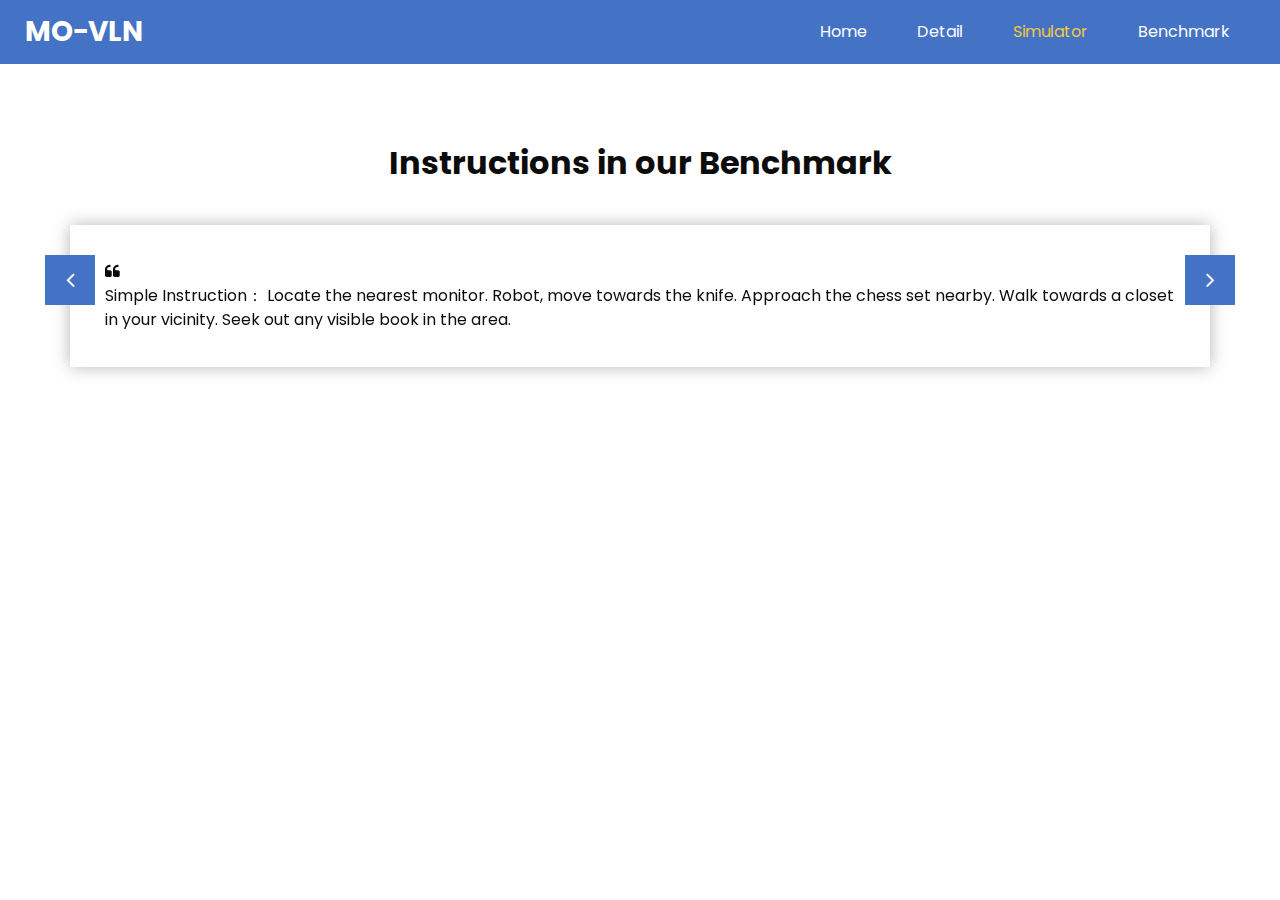
<file: testimonial.html>
<!DOCTYPE html>
<html>

<head>
  <!-- Basic -->
  <meta charset="utf-8" />
  <meta http-equiv="X-UA-Compatible" content="IE=edge" />
  <!-- Mobile Metas -->
  <meta name="viewport" content="width=device-width, initial-scale=1, shrink-to-fit=no" />
  <!-- Site Metas -->
  <link rel="icon" href="images/fevicon.png" type="image/gif" />
  <meta name="keywords" content="" />
  <meta name="description" content="" />
  <meta name="author" content="" />

  <title>Minics</title>


  <!-- bootstrap core css -->
  <link rel="stylesheet" type="text/css" href="css/bootstrap.css" />

  <!-- fonts style -->
  <link href="https://fonts.googleapis.com/css?family=Poppins:400,700&display=swap" rel="stylesheet"> <!-- range slider -->

  <!-- font awesome style -->
  <link href="css/font-awesome.min.css" rel="stylesheet" />

  <!-- Custom styles for this template -->
  <link href="css/style.css" rel="stylesheet" />
  <!-- responsive style -->
  <link href="css/responsive.css" rel="stylesheet" />

</head>

<body class="sub_page">

  <div class="hero_area">
    <!-- header section strats -->
    <header class="header_section">
<!--      <div class="header_top">-->
<!--        <div class="container-fluid">-->
<!--          <div class="top_nav_container">-->
<!--            <div class="contact_nav">-->
<!--              <a href="">-->
<!--                <i class="fa fa-phone" aria-hidden="true"></i>-->
<!--                <span>-->
<!--                  Call : +01 123455678990-->
<!--                </span>-->
<!--              </a>-->
<!--              <a href="">-->
<!--                <i class="fa fa-envelope" aria-hidden="true"></i>-->
<!--                <span>-->
<!--                  Email : demo@gmail.com-->
<!--                </span>-->
<!--              </a>-->
<!--            </div>-->
<!--            <from class="search_form">-->
<!--              <input type="text" class="form-control" placeholder="Search here...">-->
<!--              <button class="" type="submit">-->
<!--                <i class="fa fa-search" aria-hidden="true"></i>-->
<!--              </button>-->
<!--            </from>-->
<!--            <div class="user_option_box">-->
<!--              <a href="" class="account-link">-->
<!--                <i class="fa fa-user" aria-hidden="true"></i>-->
<!--                <span>-->
<!--                  My Account-->
<!--                </span>-->
<!--              </a>-->
<!--              <a href="" class="cart-link">-->
<!--                <i class="fa fa-shopping-cart" aria-hidden="true"></i>-->
<!--                <span>-->
<!--                  Cart-->
<!--                </span>-->
<!--              </a>-->
<!--            </div>-->
<!--          </div>-->

<!--        </div>-->
<!--      </div>-->


      <div class="header_bottom">
        <div class="container-fluid">
          <nav class="navbar navbar-expand-lg custom_nav-container ">
            <a class="navbar-brand" href="index.html">
              <span>
                MO-VLN
              </span>
            </a>

            <button class="navbar-toggler" type="button" data-toggle="collapse" data-target="#navbarSupportedContent" aria-controls="navbarSupportedContent" aria-expanded="false" aria-label="Toggle navigation">
              <span class=""> </span>
            </button>

            <div class="collapse navbar-collapse" id="navbarSupportedContent">
              <ul class="navbar-nav ">
                <li class="nav-item">
                  <a class="nav-link" href="index.html">Home <span class="sr-only">(current)</span></a>
                </li>
                <li class="nav-item">
                  <a class="nav-link" href="about.html"> Detail</a>
                </li>
                <li class="nav-item active">
                  <a class="nav-link" href="testimonial.html">Simulator</a>
                </li>
                <!--                <li class="nav-item">-->
                <!--                  <a class="nav-link" href="why.html">Why Us</a>-->
                <!--                </li>-->
                <li class="nav-item">
                  <a class="nav-link" href="testimonial1.html">Benchmark</a>
                </li>
              </ul>
            </div>
          </nav>
        </div>
      </div>
    </header>
    <!-- end header section -->
  </div>



  <!-- client section -->

  <section class="client_section layout_padding">
    <div class="container">
      <div class="heading_container heading_center">
        <h2>
          Instructions in our Benchmark
        </h2>
      </div>
    </div>
    <div class="client_container ">
      <div id="carouselExample2Controls" class="carousel slide" data-ride="carousel">
        <div class="carousel-inner">
          <div class="carousel-item active">
            <div class="container">
              <div class="box">
                <div class="detail-box">
                  <p>
                    <i class="fa fa-quote-left" aria-hidden="true"></i>
                  </p>
                  <p>
                    Simple Instruction：
                    Locate the nearest monitor.
                    Robot, move towards the knife.
                    Approach the chess set nearby.
                    Walk towards a closet in your vicinity.
                    Seek out any visible book in the area.
                  </p>
                </div>
                <div class="client-id">
<!--                  <div class="img-box">-->
<!--                    <img src="images/client.jpg" alt="">-->
<!--                  </div>-->
<!--                  <div class="name">-->
<!--                    <h5>-->
<!--                      James Dew-->
<!--                    </h5>-->
<!--                    <h6>-->
<!--                      Photographer-->
<!--                    </h6>-->
<!--                  </div>-->
                </div>
              </div>
            </div>
          </div>
          <div class="carousel-item">
            <div class="container">
              <div class="box">
                <div class="detail-box">
                  <p>
                    <i class="fa fa-quote-left" aria-hidden="true"></i>
                  </p>
                  <p>
                    Reasoning Instruction：
                    I'm thinking about doing some screen-based work, find me a device that will help me with that.
                    I'm about to make a sandwich and need a helpful utensial to get the job done efficiently.
                    Feeling inspired to make a cozy, warm meal for tonight. Could you fetch me the key vessel we'll be using to cook it in?
                    In the mood for some strategic fun, can you locate a board game with elegant pieces engraved with  squares on it?
                    Find me a place where I can enjoy my meal more comfortably.
                  </p>
                </div>
<!--                <div class="client-id">-->
<!--                  <div class="img-box">-->
<!--                    <img src="images/client.jpg" alt="">-->
<!--                  </div>-->
<!--                  <div class="name">-->
<!--                    <h5>-->
<!--                      James Dew-->
<!--                    </h5>-->
<!--                    <h6>-->
<!--                      Photographer-->
<!--                    </h6>-->
<!--                  </div>-->
<!--                </div>-->
              </div>
            </div>
          </div>
          <div class="carousel-item">
            <div class="container">
              <div class="box">
                <div class="detail-box">
                  <p>
                    <i class="fa fa-quote-left" aria-hidden="true"></i>
                  </p>
                  <p>
                    Step-by-step Instruction with Movement：
                    Robot, I need you to follow this path to reach the Tongs. Begin by moving forward towards the Teapot, continue going straight, passing the Drinking Machine and Alcoholic Drink. Keep moving forward until you reach the Cake and then take a slight left. Proceed forward next to more Cakes, then take a right turn as you keep forward. After that final turn, you will see the Tongs in front of you. Please stop upon reaching the Tongs.
                  </p>
                </div>
<!--                <div class="client-id">-->
<!--                  <div class="img-box">-->
<!--                    <img src="images/client.jpg" alt="">-->
<!--                  </div>-->
<!--                  <div class="name">-->
<!--                    <h5>-->
<!--                      James Dew-->
<!--                    </h5>-->
<!--                    <h6>-->
<!--                      Photographer-->
<!--                    </h6>-->
<!--                  </div>-->
<!--                </div>-->
              </div>
            </div>
          </div>
          <div class="carousel-item">
            <div class="container">
              <div class="box">
                <div class="detail-box">
                  <p>
                    <i class="fa fa-quote-left" aria-hidden="true"></i>
                  </p>
                  <p>
                    Step-by-step Instruction without Movement：
                    Robot, from the starting point, please move towards the monitor. As you get closer to it. Continue moving, keeping both the monitor within your view. Keep this trajectory until you find the plants, which is your target destination. Once you've reached the plants, stop and stay there.
                  </p>
                </div>
                <!--                <div class="client-id">-->
                <!--                  <div class="img-box">-->
                <!--                    <img src="images/client.jpg" alt="">-->
                <!--                  </div>-->
                <!--                  <div class="name">-->
                <!--                    <h5>-->
                <!--                      James Dew-->
                <!--                    </h5>-->
                <!--                    <h6>-->
                <!--                      Photographer-->
                <!--                    </h6>-->
                <!--                  </div>-->
                <!--                </div>-->
              </div>
            </div>
          </div>

        </div>
        <div class="carousel_btn-box">
          <a class="carousel-control-prev" href="#carouselExample2Controls" role="button" data-slide="prev">
            <span>
              <i class="fa fa-angle-left" aria-hidden="true"></i>
            </span>
            <span class="sr-only">Previous</span>
          </a>
          <a class="carousel-control-next" href="#carouselExample2Controls" role="button" data-slide="next">
            <span>
              <i class="fa fa-angle-right" aria-hidden="true"></i>
            </span>
            <span class="sr-only">Next</span>
          </a>
        </div>
      </div>
    </div>
  </section>
  <!-- end client section -->

  <!-- info section -->
<!--  <section class="info_section ">-->
<!--    <div class="container">-->
<!--      <div class="row">-->
<!--        <div class="col-md-3">-->
<!--          <div class="info_contact">-->
<!--            <h5>-->
<!--              <a href="" class="navbar-brand">-->
<!--                <span>-->
<!--                  Minics-->
<!--                </span>-->
<!--              </a>-->
<!--            </h5>-->
<!--            <p>-->
<!--              <i class="fa fa-map-marker" aria-hidden="true"></i>-->
<!--              Address-->
<!--            </p>-->
<!--            <p>-->
<!--              <i class="fa fa-phone" aria-hidden="true"></i>-->
<!--              +01 1234567890-->
<!--            </p>-->
<!--            <p>-->
<!--              <i class="fa fa-envelope" aria-hidden="true"></i>-->
<!--              demo@gmail.com-->
<!--            </p>-->
<!--          </div>-->
<!--        </div>-->
<!--        <div class="col-md-3">-->
<!--          <div class="info_info">-->
<!--            <h5>-->
<!--              Information-->
<!--            </h5>-->
<!--            <p>-->
<!--              Eligendi sunt, provident, debitis nemo, facilis cupiditate velit libero dolorum aperiam enim nulla iste maxime corrupti ad illo libero minus.-->
<!--            </p>-->
<!--          </div>-->
<!--        </div>-->
<!--        <div class="col-md-3">-->
<!--          <div class="info_links">-->
<!--            <h5>-->
<!--              Useful Link-->
<!--            </h5>-->
<!--            <ul>-->
<!--              <li>-->
<!--                <a href="index.html">-->
<!--                  Home-->
<!--                </a>-->
<!--              </li>-->
<!--              <li>-->
<!--                <a href="about.html">-->
<!--                  About-->
<!--                </a>-->
<!--              </li>-->
<!--              <li>-->
<!--                <a href="product.html">-->
<!--                  Products-->
<!--                </a>-->
<!--              </li>-->
<!--              <li>-->
<!--                <a href="why.html">-->
<!--                  Why Us-->
<!--                </a>-->
<!--              </li>-->
<!--              <li>-->
<!--                <a href="testimonial.html">-->
<!--                  Testimonial-->
<!--                </a>-->
<!--              </li>-->
<!--            </ul>-->
<!--          </div>-->
<!--        </div>-->
<!--        <div class="col-md-3">-->
<!--          <div class="info_form ">-->
<!--            <h5>-->
<!--              Newsletter-->
<!--            </h5>-->
<!--            <form action="">-->
<!--              <input type="email" placeholder="Enter your email">-->
<!--              <button>-->
<!--                Subscribe-->
<!--              </button>-->
<!--            </form>-->
<!--            <div class="social_box">-->
<!--              <a href="">-->
<!--                <i class="fa fa-facebook" aria-hidden="true"></i>-->
<!--              </a>-->
<!--              <a href="">-->
<!--                <i class="fa fa-twitter" aria-hidden="true"></i>-->
<!--              </a>-->
<!--              <a href="">-->
<!--                <i class="fa fa-instagram" aria-hidden="true"></i>-->
<!--              </a>-->
<!--              <a href="">-->
<!--                <i class="fa fa-youtube" aria-hidden="true"></i>-->
<!--              </a>-->
<!--            </div>-->
<!--          </div>-->
<!--        </div>-->
<!--      </div>-->
<!--    </div>-->
<!--  </section>-->

  <!-- end info_section -->


  <!-- footer section -->
<!--  <footer class="footer_section">-->
<!--    <div class="container">-->
<!--      <p>-->
<!--        &copy; <span id="displayYear"></span> All Rights Reserved By-->
<!--        <a target="_blank" href="http://www.mobanwang.com/" title="网页模板">网页模板</a>-->
<!--      </p>-->
<!--    </div>-->
<!--  </footer>-->
  <!-- footer section -->

  <!-- jQery -->
  <script src="js/jquery-3.4.1.min.js"></script>
  <!-- bootstrap js -->
  <script src="js/bootstrap.js"></script>
  <!-- custom js -->
  <script src="js/custom.js"></script>


</body>

</html>
</file>
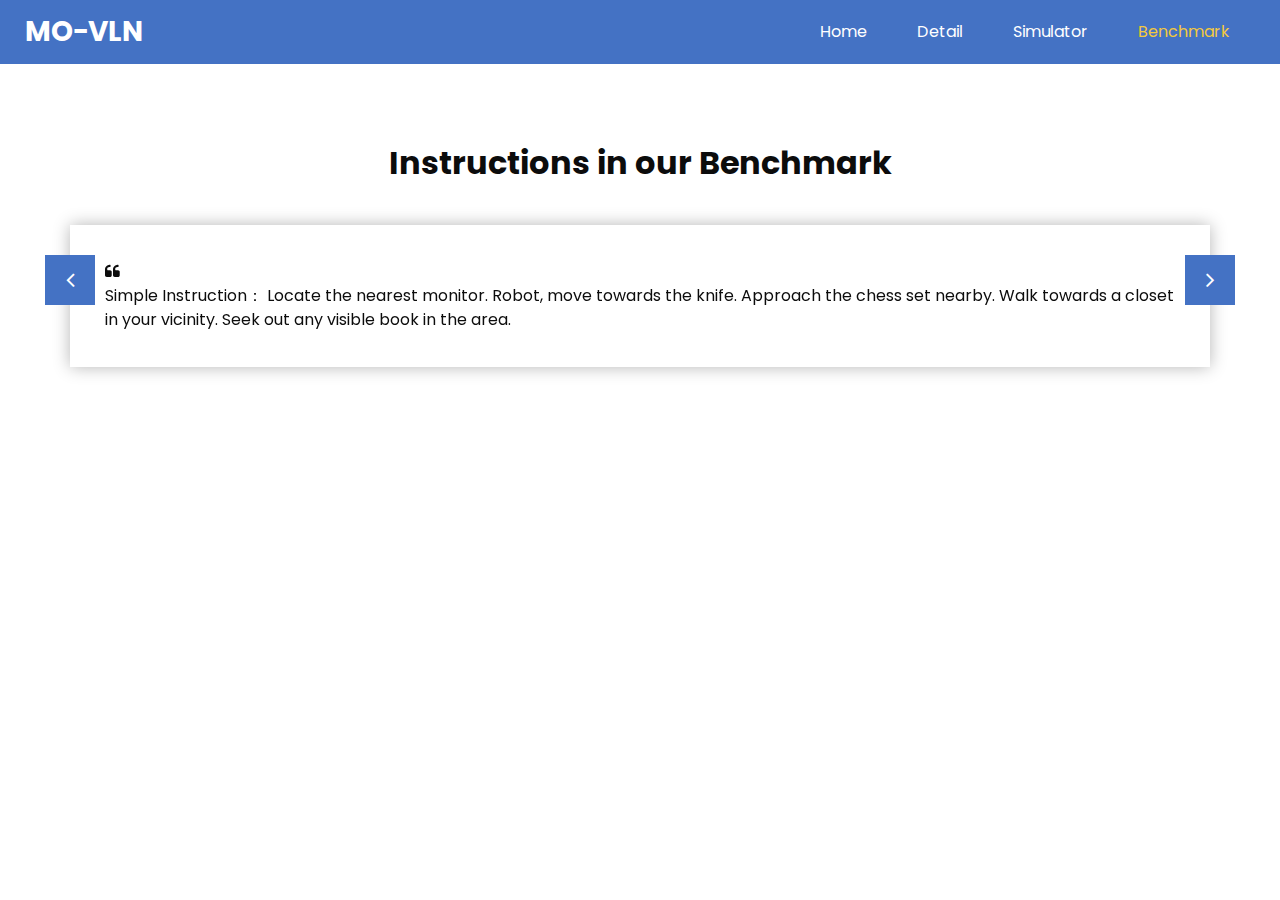
<file: testimonial1.html>
<!DOCTYPE html>
<html>

<head>
  <!-- Basic -->
  <meta charset="utf-8" />
  <meta http-equiv="X-UA-Compatible" content="IE=edge" />
  <!-- Mobile Metas -->
  <meta name="viewport" content="width=device-width, initial-scale=1, shrink-to-fit=no" />
  <!-- Site Metas -->
  <link rel="icon" href="images/fevicon.png" type="image/gif" />
  <meta name="keywords" content="" />
  <meta name="description" content="" />
  <meta name="author" content="" />

  <title>Minics</title>


  <!-- bootstrap core css -->
  <link rel="stylesheet" type="text/css" href="css/bootstrap.css" />

  <!-- fonts style -->
  <link href="https://fonts.googleapis.com/css?family=Poppins:400,700&display=swap" rel="stylesheet"> <!-- range slider -->

  <!-- font awesome style -->
  <link href="css/font-awesome.min.css" rel="stylesheet" />

  <!-- Custom styles for this template -->
  <link href="css/style.css" rel="stylesheet" />
  <!-- responsive style -->
  <link href="css/responsive.css" rel="stylesheet" />

</head>

<body class="sub_page">

  <div class="hero_area">
    <!-- header section strats -->
    <header class="header_section">
<!--      <div class="header_top">-->
<!--        <div class="container-fluid">-->
<!--          <div class="top_nav_container">-->
<!--            <div class="contact_nav">-->
<!--              <a href="">-->
<!--                <i class="fa fa-phone" aria-hidden="true"></i>-->
<!--                <span>-->
<!--                  Call : +01 123455678990-->
<!--                </span>-->
<!--              </a>-->
<!--              <a href="">-->
<!--                <i class="fa fa-envelope" aria-hidden="true"></i>-->
<!--                <span>-->
<!--                  Email : demo@gmail.com-->
<!--                </span>-->
<!--              </a>-->
<!--            </div>-->
<!--            <from class="search_form">-->
<!--              <input type="text" class="form-control" placeholder="Search here...">-->
<!--              <button class="" type="submit">-->
<!--                <i class="fa fa-search" aria-hidden="true"></i>-->
<!--              </button>-->
<!--            </from>-->
<!--            <div class="user_option_box">-->
<!--              <a href="" class="account-link">-->
<!--                <i class="fa fa-user" aria-hidden="true"></i>-->
<!--                <span>-->
<!--                  My Account-->
<!--                </span>-->
<!--              </a>-->
<!--              <a href="" class="cart-link">-->
<!--                <i class="fa fa-shopping-cart" aria-hidden="true"></i>-->
<!--                <span>-->
<!--                  Cart-->
<!--                </span>-->
<!--              </a>-->
<!--            </div>-->
<!--          </div>-->

<!--        </div>-->
<!--      </div>-->


      <div class="header_bottom">
        <div class="container-fluid">
          <nav class="navbar navbar-expand-lg custom_nav-container ">
            <a class="navbar-brand" href="index.html">
              <span>
                MO-VLN
              </span>
            </a>

            <button class="navbar-toggler" type="button" data-toggle="collapse" data-target="#navbarSupportedContent" aria-controls="navbarSupportedContent" aria-expanded="false" aria-label="Toggle navigation">
              <span class=""> </span>
            </button>

            <div class="collapse navbar-collapse" id="navbarSupportedContent">
              <ul class="navbar-nav ">
                <li class="nav-item">
                  <a class="nav-link" href="index.html">Home <span class="sr-only">(current)</span></a>
                </li>
                <li class="nav-item">
                  <a class="nav-link" href="about.html"> Detail</a>
                </li>
                <li class="nav-item">
                  <a class="nav-link" href="testimonial.html">Simulator</a>
                </li>
                <!--                <li class="nav-item">-->
                <!--                  <a class="nav-link" href="why.html">Why Us</a>-->
                <!--                </li>-->
                <li class="nav-item active">
                  <a class="nav-link" href="testimonial1.html">Benchmark</a>
                </li>
              </ul>
            </div>
          </nav>
        </div>
      </div>
    </header>
    <!-- end header section -->
  </div>



  <!-- client section -->

  <section class="client_section layout_padding">
    <div class="container">
      <div class="heading_container heading_center">
        <h2>
          Instructions in our Benchmark
        </h2>
      </div>
    </div>
    <div class="client_container ">
      <div id="carouselExample2Controls" class="carousel slide" data-ride="carousel">
        <div class="carousel-inner">
          <div class="carousel-item active">
            <div class="container">
              <div class="box">
                <div class="detail-box">
                  <p>
                    <i class="fa fa-quote-left" aria-hidden="true"></i>
                  </p>
                  <p>
                    Simple Instruction：
                    Locate the nearest monitor.
                    Robot, move towards the knife.
                    Approach the chess set nearby.
                    Walk towards a closet in your vicinity.
                    Seek out any visible book in the area.
                  </p>
                </div>
                <div class="client-id">
<!--                  <div class="img-box">-->
<!--                    <img src="images/client.jpg" alt="">-->
<!--                  </div>-->
<!--                  <div class="name">-->
<!--                    <h5>-->
<!--                      James Dew-->
<!--                    </h5>-->
<!--                    <h6>-->
<!--                      Photographer-->
<!--                    </h6>-->
<!--                  </div>-->
                </div>
              </div>
            </div>
          </div>
          <div class="carousel-item">
            <div class="container">
              <div class="box">
                <div class="detail-box">
                  <p>
                    <i class="fa fa-quote-left" aria-hidden="true"></i>
                  </p>
                  <p>
                    Reasoning Instruction：
                    I'm thinking about doing some screen-based work, find me a device that will help me with that.
                    I'm about to make a sandwich and need a helpful utensial to get the job done efficiently.
                    Feeling inspired to make a cozy, warm meal for tonight. Could you fetch me the key vessel we'll be using to cook it in?
                    In the mood for some strategic fun, can you locate a board game with elegant pieces engraved with  squares on it?
                    Find me a place where I can enjoy my meal more comfortably.
                  </p>
                </div>
<!--                <div class="client-id">-->
<!--                  <div class="img-box">-->
<!--                    <img src="images/client.jpg" alt="">-->
<!--                  </div>-->
<!--                  <div class="name">-->
<!--                    <h5>-->
<!--                      James Dew-->
<!--                    </h5>-->
<!--                    <h6>-->
<!--                      Photographer-->
<!--                    </h6>-->
<!--                  </div>-->
<!--                </div>-->
              </div>
            </div>
          </div>
          <div class="carousel-item">
            <div class="container">
              <div class="box">
                <div class="detail-box">
                  <p>
                    <i class="fa fa-quote-left" aria-hidden="true"></i>
                  </p>
                  <p>
                    Step-by-step Instruction with Movement：
                    Robot, I need you to follow this path to reach the Tongs. Begin by moving forward towards the Teapot, continue going straight, passing the Drinking Machine and Alcoholic Drink. Keep moving forward until you reach the Cake and then take a slight left. Proceed forward next to more Cakes, then take a right turn as you keep forward. After that final turn, you will see the Tongs in front of you. Please stop upon reaching the Tongs.
                  </p>
                </div>
<!--                <div class="client-id">-->
<!--                  <div class="img-box">-->
<!--                    <img src="images/client.jpg" alt="">-->
<!--                  </div>-->
<!--                  <div class="name">-->
<!--                    <h5>-->
<!--                      James Dew-->
<!--                    </h5>-->
<!--                    <h6>-->
<!--                      Photographer-->
<!--                    </h6>-->
<!--                  </div>-->
<!--                </div>-->
              </div>
            </div>
          </div>
          <div class="carousel-item">
            <div class="container">
              <div class="box">
                <div class="detail-box">
                  <p>
                    <i class="fa fa-quote-left" aria-hidden="true"></i>
                  </p>
                  <p>
                    Step-by-step Instruction without Movement：
                    Robot, from the starting point, please move towards the monitor. As you get closer to it. Continue moving, keeping both the monitor within your view. Keep this trajectory until you find the plants, which is your target destination. Once you've reached the plants, stop and stay there.
                  </p>
                </div>
                <!--                <div class="client-id">-->
                <!--                  <div class="img-box">-->
                <!--                    <img src="images/client.jpg" alt="">-->
                <!--                  </div>-->
                <!--                  <div class="name">-->
                <!--                    <h5>-->
                <!--                      James Dew-->
                <!--                    </h5>-->
                <!--                    <h6>-->
                <!--                      Photographer-->
                <!--                    </h6>-->
                <!--                  </div>-->
                <!--                </div>-->
              </div>
            </div>
          </div>

        </div>
        <div class="carousel_btn-box">
          <a class="carousel-control-prev" href="#carouselExample2Controls" role="button" data-slide="prev">
            <span>
              <i class="fa fa-angle-left" aria-hidden="true"></i>
            </span>
            <span class="sr-only">Previous</span>
          </a>
          <a class="carousel-control-next" href="#carouselExample2Controls" role="button" data-slide="next">
            <span>
              <i class="fa fa-angle-right" aria-hidden="true"></i>
            </span>
            <span class="sr-only">Next</span>
          </a>
        </div>
      </div>
    </div>
  </section>
  <!-- end client section -->

  <!-- info section -->
<!--  <section class="info_section ">-->
<!--    <div class="container">-->
<!--      <div class="row">-->
<!--        <div class="col-md-3">-->
<!--          <div class="info_contact">-->
<!--            <h5>-->
<!--              <a href="" class="navbar-brand">-->
<!--                <span>-->
<!--                  Minics-->
<!--                </span>-->
<!--              </a>-->
<!--            </h5>-->
<!--            <p>-->
<!--              <i class="fa fa-map-marker" aria-hidden="true"></i>-->
<!--              Address-->
<!--            </p>-->
<!--            <p>-->
<!--              <i class="fa fa-phone" aria-hidden="true"></i>-->
<!--              +01 1234567890-->
<!--            </p>-->
<!--            <p>-->
<!--              <i class="fa fa-envelope" aria-hidden="true"></i>-->
<!--              demo@gmail.com-->
<!--            </p>-->
<!--          </div>-->
<!--        </div>-->
<!--        <div class="col-md-3">-->
<!--          <div class="info_info">-->
<!--            <h5>-->
<!--              Information-->
<!--            </h5>-->
<!--            <p>-->
<!--              Eligendi sunt, provident, debitis nemo, facilis cupiditate velit libero dolorum aperiam enim nulla iste maxime corrupti ad illo libero minus.-->
<!--            </p>-->
<!--          </div>-->
<!--        </div>-->
<!--        <div class="col-md-3">-->
<!--          <div class="info_links">-->
<!--            <h5>-->
<!--              Useful Link-->
<!--            </h5>-->
<!--            <ul>-->
<!--              <li>-->
<!--                <a href="index.html">-->
<!--                  Home-->
<!--                </a>-->
<!--              </li>-->
<!--              <li>-->
<!--                <a href="about.html">-->
<!--                  About-->
<!--                </a>-->
<!--              </li>-->
<!--              <li>-->
<!--                <a href="product.html">-->
<!--                  Products-->
<!--                </a>-->
<!--              </li>-->
<!--              <li>-->
<!--                <a href="why.html">-->
<!--                  Why Us-->
<!--                </a>-->
<!--              </li>-->
<!--              <li>-->
<!--                <a href="testimonial.html">-->
<!--                  Testimonial-->
<!--                </a>-->
<!--              </li>-->
<!--            </ul>-->
<!--          </div>-->
<!--        </div>-->
<!--        <div class="col-md-3">-->
<!--          <div class="info_form ">-->
<!--            <h5>-->
<!--              Newsletter-->
<!--            </h5>-->
<!--            <form action="">-->
<!--              <input type="email" placeholder="Enter your email">-->
<!--              <button>-->
<!--                Subscribe-->
<!--              </button>-->
<!--            </form>-->
<!--            <div class="social_box">-->
<!--              <a href="">-->
<!--                <i class="fa fa-facebook" aria-hidden="true"></i>-->
<!--              </a>-->
<!--              <a href="">-->
<!--                <i class="fa fa-twitter" aria-hidden="true"></i>-->
<!--              </a>-->
<!--              <a href="">-->
<!--                <i class="fa fa-instagram" aria-hidden="true"></i>-->
<!--              </a>-->
<!--              <a href="">-->
<!--                <i class="fa fa-youtube" aria-hidden="true"></i>-->
<!--              </a>-->
<!--            </div>-->
<!--          </div>-->
<!--        </div>-->
<!--      </div>-->
<!--    </div>-->
<!--  </section>-->

  <!-- end info_section -->


  <!-- footer section -->
<!--  <footer class="footer_section">-->
<!--    <div class="container">-->
<!--      <p>-->
<!--        &copy; <span id="displayYear"></span> All Rights Reserved By-->
<!--        <a target="_blank" href="http://www.mobanwang.com/" title="网页模板">网页模板</a>-->
<!--      </p>-->
<!--    </div>-->
<!--  </footer>-->
  <!-- footer section -->

  <!-- jQery -->
  <script src="js/jquery-3.4.1.min.js"></script>
  <!-- bootstrap js -->
  <script src="js/bootstrap.js"></script>
  <!-- custom js -->
  <script src="js/custom.js"></script>


</body>

</html>
</file>
<file: css/style.css>
body {
  font-family: "Poppins", sans-serif;
  color: #0c0c0c;
  background-color: #ffffff;
  overflow-x: hidden;
}

.layout_padding {
  padding: 80px 0;
}

.layout_padding2 {
  padding: 75px 0;
}

.layout_padding2-top {
  padding-top: 75px;
}

.layout_padding2-bottom {
  padding-bottom: 75px;
}

.layout_padding-top {
  padding-top: 90px;
}

.layout_padding-bottom {
  padding-bottom: 90px;
}

.heading_container {
  display: flex;
  flex-direction: column;
  align-items: flex-start;
}
.heading_container h2 {
  position: relative;
  font-weight: bold;
}
.heading_container h2 span {
  color: #f3c93e;
}
.heading_container.heading_center {
  align-items: center;
  text-align: center;
}

a,
a:hover,
a:focus {
  text-decoration: none;
}

a:hover,
a:focus {
  color: initial;
}

.btn,
.btn:focus {
  outline: none !important;
  box-shadow: none;
}

/*header section*/
.hero_area {
  position: relative;
  min-height: 55vh;
  display: flex;
  flex-direction: column;
}

.sub_page .hero_area {
  min-height: auto;
}
.sub_page .about_section {
  background-color: #3966b5;
}

.header_section {
  background-color: #4472c4;
}
.header_section .container-fluid {
  padding-right: 25px;
  padding-left: 25px;
}
.header_section .header_top {
  padding: 15px 0;
  background-color: #5781ca;
}
.header_section .header_bottom {
  padding: 10px 0;
}

.top_nav_container {
  display: flex;
  justify-content: space-between;
  align-items: center;
}

.contact_nav {
  display: flex;
}
.contact_nav a {
  color: #ffffff;
  margin-right: 10px;
}
.contact_nav a i {
  color: #f3c93e;
}
.contact_nav a:hover {
  color: #f3c93e;
}

.search_form {
  display: flex;
  margin: 0 15px;
}
.search_form .form-control {
  border-radius: 5px 0 0 5px;
  height: 40px;
  width: auto;
  min-width: unset;
}
.search_form button {
  width: 45px;
  min-width: 45px;
  height: 40px;
  padding: 0;
  border: none;
  outline: none;
  color: #ffffff;
  background-color: #f3c93e;
  border-radius: 0 5px 5px 0;
}

.user_option_box {
  display: flex;
  align-items: center;
}
.user_option_box a {
  color: #ffffff;
  margin-left: 25px;
  text-transform: uppercase;
}
.user_option_box a i {
  color: #f3c93e;
}
.user_option_box a span {
  margin-left: 5px;
}
.user_option_box a:hover {
  color: #f3c93e;
}

.navbar-brand {
  padding: 0;
  margin: 0;
  color: #000000;
  font-weight: bold;
  font-size: 28px;
  font-weight: bold;
}
.navbar-brand span {
  color: #ffffff;
}

.custom_nav-container {
  padding: 0;
}
.custom_nav-container .navbar-nav {
  margin-left: auto;
}
.custom_nav-container .navbar-nav .nav-item .nav-link {
  padding: 10px 25px;
  color: #ffffff;
  text-align: center;
}
.custom_nav-container .navbar-nav .nav-item:hover .nav-link, .custom_nav-container .navbar-nav .nav-item.active .nav-link {
  color: #f3c93e;
}

.custom_nav-container .navbar-toggler {
  outline: none;
}

.custom_nav-container .navbar-toggler {
  padding: 0;
  width: 37px;
  height: 42px;
  transition: all 0.3s;
}
.custom_nav-container .navbar-toggler span {
  display: block;
  width: 35px;
  height: 4px;
  background-color: #ffffff;
  margin: 7px 0;
  transition: all 0.3s;
  position: relative;
  border-radius: 5px;
  transition: all 0.3s;
}
.custom_nav-container .navbar-toggler span::before, .custom_nav-container .navbar-toggler span::after {
  content: "";
  position: absolute;
  left: 0;
  height: 100%;
  width: 100%;
  background-color: #ffffff;
  top: -10px;
  border-radius: 5px;
  transition: all 0.3s;
}
.custom_nav-container .navbar-toggler span::after {
  top: 10px;
}
.custom_nav-container .navbar-toggler[aria-expanded=true] {
  transform: rotate(360deg);
}
.custom_nav-container .navbar-toggler[aria-expanded=true] span {
  transform: rotate(45deg);
}
.custom_nav-container .navbar-toggler[aria-expanded=true] span::before, .custom_nav-container .navbar-toggler[aria-expanded=true] span::after {
  transform: rotate(90deg);
  top: 0;
}

/*end header section*/
/* slider section */
.slider_section {
  flex: 1;
  display: flex;
  align-items: center;
  padding: 40px 0;
  background-color: #f7f7f7;
}
.slider_section .row {
  align-items: center;
}
.slider_section #customCarousel1 {
  width: 100%;
  position: unset;
}
.slider_section .left-text-pic {
  padding-left: 25px;
}
.slider_section .detail-box {
  color: #4472c4;
}
.slider_section .detail-box h1 {
  font-weight: bold;
  margin-bottom: 25px;
}
.slider_section .detail-box h1 span {
  color: #f3c93e;
}
.slider_section .detail-box p {
  color: #6d6d6d;
}
.slider_section .detail-box a {
  display: inline-block;
  padding: 10px 45px;
  background-color: #f3c93e;
  color: #ffffff;
  border-radius: 5px;
  border: 1px solid #f3c93e;
  transition: all 0.3s;
  margin-top: 15px;
}
.slider_section .detail-box a:hover {
  background-color: transparent;
  color: #f3c93e;

}
.slider_section .img-box img {
  width: 100%;
}
.slider_section .carousel_btn_box {
  position: absolute;
  bottom: 0;
  left: 0;
  display: flex;
  justify-content: space-between;
  width: 110px;
  height: 50px;
  transform: translateY(50%);
  z-index: 3;
}
.slider_section .carousel_btn_box .carousel-control-prev,
.slider_section .carousel_btn_box .carousel-control-next {
  position: unset;
  width: 50px;
  height: 50px;
  background-color: #4472c4;
  opacity: 1;
  transition: all 0.2s;
  font-size: 18px;
}
.slider_section .carousel_btn_box .carousel-control-prev img,
.slider_section .carousel_btn_box .carousel-control-next img {
  width: 10px;
}
.slider_section .carousel_btn_box .carousel-control-prev:hover,
.slider_section .carousel_btn_box .carousel-control-next:hover {
  background-color: #f3c93e;
}

.product_section .heading_container {
  margin-bottom: 25px;
}
.product_section .box {
  display: flex;
  flex-direction: column;
  align-items: center;
  padding: 15px;
  margin-top: 15px;
  position: relative;
  overflow: hidden;
}
.product_section .box .img-box {
  background-color: #f8f8f8;
  width: 100%;
  height: 275px;
  display: flex;
  justify-content: center;
  align-items: center;
  position: relative;
  padding: 15px;
}
.product_section .box .img-box img {
  height: 175px;
  max-width: 100%;
}
.product_section .box .img-box .add_cart_btn {
  display: inline-block;
  width: 175px;
  text-align: center;
  height: 45px;
  line-height: 45px;
  background-color: #4472c4;
  color: #ffffff;
  position: absolute;
  bottom: 50%;
  left: 50%;
  transform: translate(-50%, 50%);
  transition: all 0.3s;
  opacity: 0;
  z-index: 3;
}
.product_section .box .img-box .add_cart_btn:hover {
  background-color: #f3c93e;
  color: #ffffff;
}
.product_section .box .img-box::before {
  content: "";
  position: absolute;
  left: 0;
  top: 0;
  width: 100%;
  height: 100%;
  background-color: #ffffff;
  z-index: 1;
  opacity: 0;
  transition: all 0.2s;
}
.product_section .box .detail-box {
  padding-top: 15px;
  display: flex;
  flex-direction: column;
  width: 100%;
}
.product_section .box .product_info {
  display: flex;
  justify-content: space-between;
}
.product_section .box .star_container {
  color: #f2b01e;
}
.product_section .box:hover .img-box .add_cart_btn {
  opacity: 1;
  visibility: visible;
}
.product_section .box:hover .img-box::before {
  opacity: 0.55;
}
.product_section .btn_box {
  display: flex;
  justify-content: center;
  margin-top: 45px;
}
.product_section .btn_box .view_more-link {
  display: inline-block;
  padding: 10px 45px;
  background-color: #f3c93e;
  color: #ffffff;
  border-radius: 5px;
  border: 1px solid #f3c93e;
  transition: all 0.3s;
}
.product_section .btn_box .view_more-link:hover {
  background-color: transparent;
  color: #f3c93e;
}

.about_section {
  background-color: #4472c4;
  color: #ffffff;
}
.about_section .row {
  align-items: center;
}
.about_section .img-box img {
  width: 100%;
}
.about_section .detail-box {
  margin: 45px 0;
}
.about_section .detail-box p {
  color: #fefefe;
  margin-top: 15px;
}
.about_section .detail-box a {
  display: inline-block;
  padding: 10px 45px;
  background-color: #f3c93e;
  color: #ffffff;
  border-radius: 5px;
  border: 1px solid #f3c93e;
  transition: all 0.3s;
  margin-top: 15px;
}
.about_section .detail-box a:hover {
  background-color: transparent;
  color: #f3c93e;
}

.why_us_section {
  position: relative;
}
.why_us_section .heading_container {
  margin-bottom: 20px;
}
.why_us_section .box {
  margin-top: 25px;
  text-align: center;
  box-shadow: 0 0 5px 0 rgba(0, 0, 0, 0.15);
  padding: 25px 15px;
}
.why_us_section .box .img-box {
  height: 45px;
}
.why_us_section .box .img-box img {
  height: 100%;
  filter: brightness(0);
  transition: all 0.3s;
}
.why_us_section .box .detail-box {
  margin-top: 15px;
}
.why_us_section .box .detail-box h5 {
  font-weight: bold;
  text-transform: uppercase;
}
.why_us_section .box .detail-box a {
  color: #4472c4;
  font-weight: 600;
}
.why_us_section .box .detail-box a:hover {
  color: #f3c93e;
}
.why_us_section .box:hover .img-box img {
  filter: brightness(1);
}

.client_section .client_container {
  margin: 15px auto 0 auto;
}
.client_section .client_container .box {
  margin: 20px auto;
}
.client_section .client_container .box .detail-box {
  padding: 35px;
  -webkit-box-shadow: 0px 0px 16px 0px rgba(0, 0, 0, 0.29);
  -moz-box-shadow: 0px 0px 16px 0px rgba(0, 0, 0, 0.29);
  box-shadow: 0px 0px 16px 0px rgba(0, 0, 0, 0.29);
}
.client_section .client_container .box .detail-box p {
  margin: 0;
}
.client_section .client_container .box .client-id {
  display: flex;
  align-items: flex-end;
  margin-top: 25px;
}
.client_section .client_container .box .client-id .img-box {
  min-width: 90px;
  margin-right: 25px;
  background-color: #f3c93e;
  padding: 55px 15px 15px 15px;
  clip-path: polygon(35% 15%, 50% 0, 65% 15%, 100% 15%, 100% 100%, 0 100%, 0 15%);
}
.client_section .client_container .box .client-id .img-box img {
  width: 100%;
}
.client_section .client_container .box .client-id .name {
  margin-bottom: 15px;
}
.client_section .client_container .box .client-id .name h5 {
  font-weight: bold;
  text-transform: uppercase;
}
.client_section .client_container .box .client-id .name h6 {
  color: #f3c93e;
  font-weight: normal;
}
.client_section .carousel-control-prev,
.client_section .carousel-control-next {
  width: 50px;
  height: 50px;
  top: 24%;
  z-index: 9;
  opacity: 1;
  background-color: #4472c4;
  font-size: 24px;
  transition: all 0.2s;
}
.client_section .carousel-control-prev:hover,
.client_section .carousel-control-next:hover {
  background-color: #f3c93e;
}
.client_section .carousel-control-prev {
  left: 45px;
}
.client_section .carousel-control-next {
  right: 45px;
}

.info_section {
  background-color: #4472c4;
  color: #ffffff;
  padding: 90px 0 45px 0;
}
.info_section h5 {
  margin-bottom: 15px;
  font-size: 24px;
}
.info_section .info_links ul {
  padding: 0;
}
.info_section .info_links ul li {
  list-style-type: none;
}
.info_section .info_links ul li a {
  display: inline-block;
  color: #ffffff;
  margin-bottom: 5px;
}
.info_section .info_form form input {
  outline: none;
  width: 100%;
  padding: 7px 10px;
}
.info_section .info_form form button {
  padding: 8px 35px;
  outline: none;
  border: none;
  color: #ffffff;
  background: #f3c93e;
  margin-top: 15px;
  text-transform: uppercase;
}
.info_section .info_form .social_box {
  margin-top: 35px;
  width: 100%;
  display: flex;
}
.info_section .info_form .social_box a {
  margin-right: 25px;
  color: #ffffff;
  font-size: 24px;
}

/* footer section*/
.footer_section {
  position: relative;
  background-color: #4472c4;
  text-align: center;
}
.footer_section p {
  border-top: 1px solid #ffffff;
  color: #ffffff;
  padding: 20px 0;
  margin: 0;
}
.footer_section p a {
  color: inherit;
}
</file>
<file: css/responsive.css>
@media (max-width: 1200px) {
  .carousel_btn-box {
    display: flex;
    justify-content: center;
    margin-top: 45px;
  }

  .client_section .carousel-control-prev,
  .client_section .carousel-control-next {
    position: unset;
    transform: none;
  }
}

@media (max-width: 1120px) {}

@media (max-width: 992px) {
  .hero_area {
    min-height: auto;
  }

  .slider_section .detail-box {
    margin-bottom: 45px;
  }

  .contact_nav {
    display: none;
  }

  .search_form {
    margin: 0;
  }
}

@media (max-width: 768px) {
  .top_nav_container {
    flex-direction: column-reverse;
  }

  .user_option_box {
    margin-bottom: 10px;
  }

  .product_section .box .img-box img {
    height: 145px;
  }

  .info_section .row>div {
    display: flex;
    flex-direction: column;
    align-items: center;
    text-align: center;
  }

  .info_section .row>div:not(:nth-last-child(1)) {
    margin-bottom: 25px;
  }



  .info_section .info_form .social_box {
    justify-content: center;
  }

  .info_section .info_form .social_box a {
    margin: 0 15px;
  }

}

@media (max-width: 576px) {}

@media (max-width: 480px) {}

@media (max-width: 420px) {
  .book_section form {
    padding: 35px 15px;
  }

  .slider_section .detail-box h1 {
    font-size: 2rem;
  }
}

@media (max-width: 376px) {}

@media (min-width: 1200px) {
  .container {
    max-width: 1170px;
  }
}
</file>
